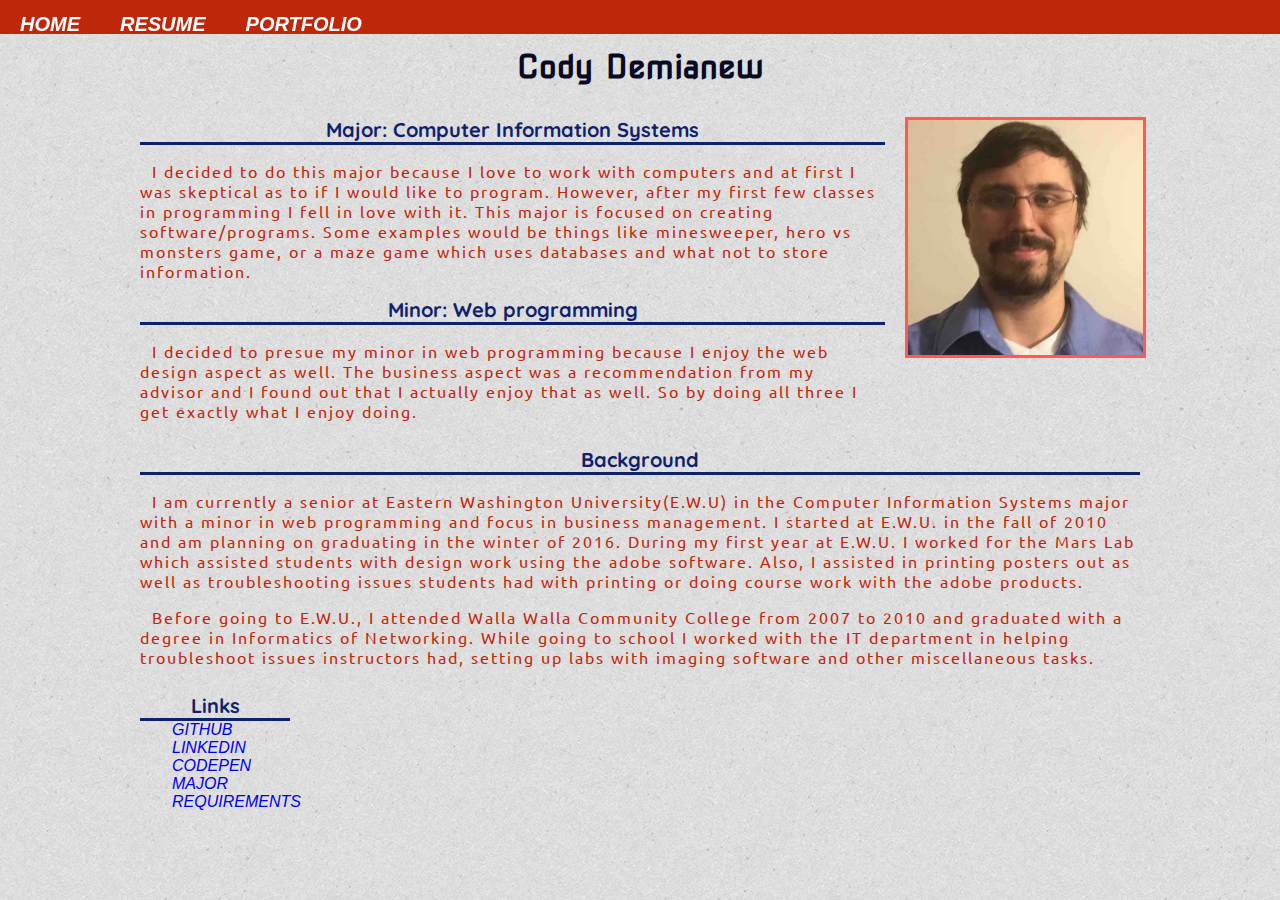
<file: index.html>
<!doctype html>
<html lang="en">
<head>
  <meta charset="UTF-8" />
  <meta name="viewport" content="width=device-width, initial-scale = 1.0">
  <title>Home</title>
  
  <link rel="icon" href="favicon.ico">
  <link rel="stylesheet" href="css/normalize.css">
  <link rel="stylesheet" href="css/grid.css">	
  <link href='http://fonts.googleapis.com/css?family=Quicksand|Nova+Square|Ubuntu:400,700' rel='stylesheet' type='text/css'>			
  <link rel="stylesheet" href="css/styles.css">	
	
</head>
<body>
  <header class="grid_12 alpha">
  <nav class="grid_12 alpha">
    <ul>
      <li><a href="index.html">Home</a></li>
      <li><a href="resume.html">Resume</a></li>
      <li><a href="portfolio.html">Portfolio</a></li>
    </ul>
  </nav>
</header>
	
	<div class="container">
    <section class="grid_12 alpha">
      <h1>Cody Demianew</h1>
    </section>

<section class="grid_9 alpha">
  <h2>Major: Computer Information Systems </h2>

  <p>I decided to do this major because I love to work with computers and at first I was skeptical as to if I would like to program. However, after my first few classes in programming I fell in love with it. This major is focused on creating software/programs. Some examples would be things like minesweeper, hero vs monsters game, or a maze game which uses databases and what not to store information. </p>

   <h2>Minor: Web programming</h2>

  <p>I decided to presue my minor in web programming because I enjoy the web design aspect as well. The business aspect was a recommendation from my advisor and I found out that I actually enjoy that as well. So by doing all three I get exactly what I enjoy doing.</p>
</section>

<section class="grid_3 omega">
    <img src="img/cody.png"alt="Cody">  
</section>

<section class="grid_12 alpha">
  <h2>Background</h2>

  <p>I am currently a senior at Eastern Washington University(E.W.U) in the Computer Information Systems major with a minor in web programming and focus in business management. I started at E.W.U. in the fall of 2010 and am planning on graduating in the winter of 2016. During my first year at E.W.U. I worked for the Mars Lab which assisted students with design work using the adobe software. Also, I assisted in printing posters out as well as troubleshooting issues students had with printing or doing course work with the adobe products.</p>

  <p>Before going to E.W.U., I attended Walla Walla Community College from 2007 to 2010 and graduated with a degree in Informatics of Networking. While going to school I worked with the IT department in helping troubleshoot issues instructors had, setting up labs with imaging software and other miscellaneous tasks.</p>
</section>
<section class="grid_2 alpha"> 
  <h2>Links</h2>
    <ul>
      <li><a href="https://github.com/csdemi">GitHub</a></li>
      <li><a href="https://www.linkedin.com/profile/view?id=335234553%22&amp;amp%22trk=nav_responsive_tab_profile">LinkedIn</a></li>     
      <li><a href="http://codepen.io/csdemi/">CodePen</a></li>
      <li><a href="http://www.ewu.edu/Documents/Records%20and%20Registration/catalog/CSCD%2014-15%20Catalog.pdf">Major Requirements</a></li>
    </ul>
 </section>
        
 <section class="grid_10 omega">
  <iframe src="https://www.google.com/maps/embed?pb=!1m18!1m12!1m3!1d21568.20816854408!2d-117.58005344999998!3d47.489406450000004!2m3!1f0!2f0!3f0!3m2!1i1024!2i768!4f13.1!3m3!1m2!1s0x549e393549e827fd%3A0x71e83d74b343adcd!2sCheney%2C+WA+99004!5e0!3m2!1sen!2sus!4v1417750767126" width="100%" height="100%" frameborder="0" style="border:0"></iframe>
 </section>
</div>
<section class="grid_12 alpha">
 
</section>
</body>
</html>
</file>
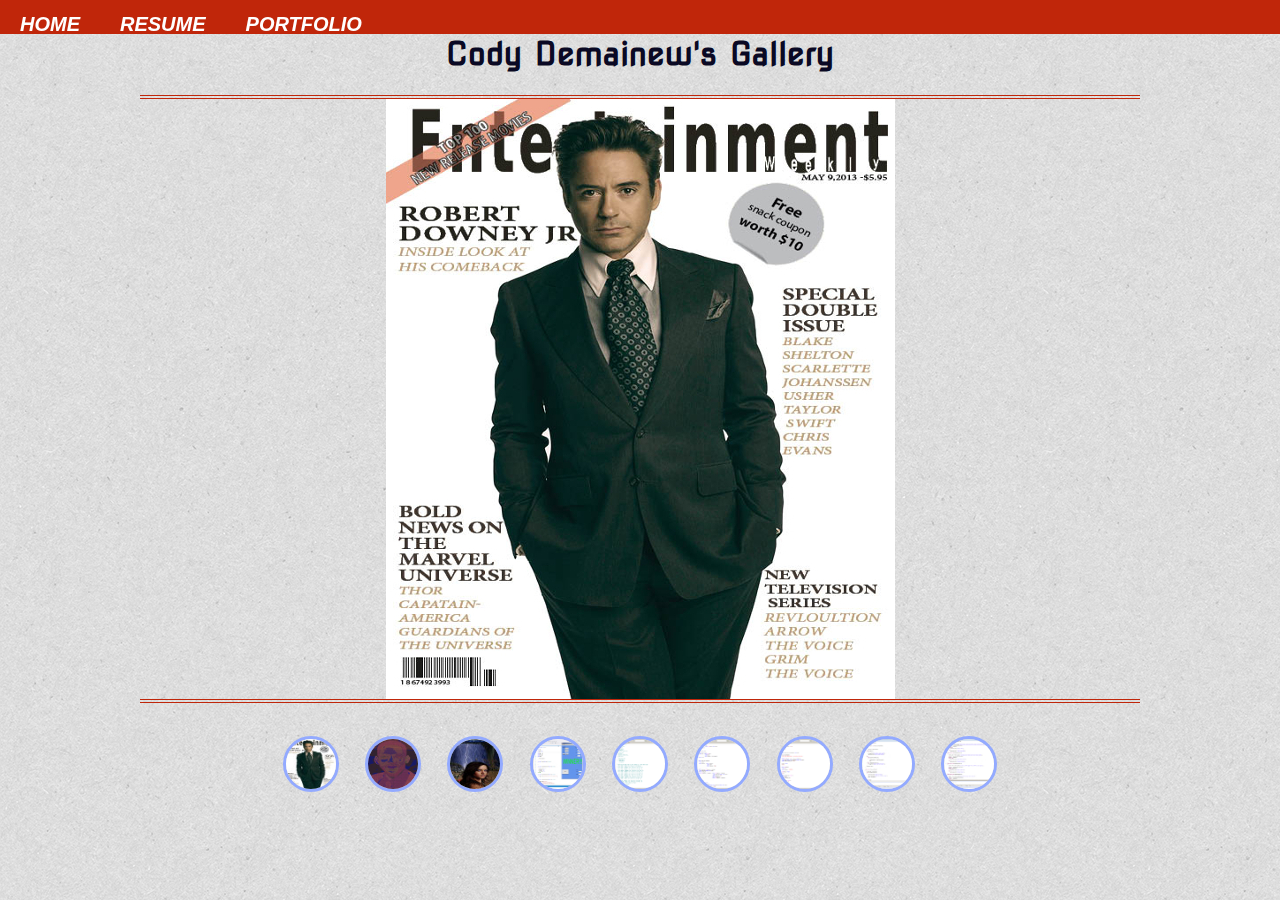
<file: portfolio.html>
<!doctype html>
<html lang="en">
<head>
  <meta charset="UTF-8" />
  <meta name="viewport" content="width=device-width, initial-scale = 1.0">
  <title>Cody Demainew Gallery</title>
	
  <link rel="icon" href="favicon.ico">
  <link rel="stylesheet" href="css/gallery.css">
  <link rel="stylesheet" href="css/normalize.css">
  <link rel="stylesheet" href="css/grid.css">	

  <link href='http://fonts.googleapis.com/css?family=Quicksand|Nova+Square|Ubuntu:400,700' rel='stylesheet' type='text/css'>			
  <link rel="stylesheet" href="css/styles.css">
</head>
<body>
		<nav class="grid_12 alpha">
    		<ul>
      			<li><a href="index.html">Home</a></li>
      			<li><a href="resume.html">Resume</a></li>
     			<li><a href="portfolio.html">Portfolio</a></li>
   	 		</ul>
  		</nav>
  <div class="grid_12 alpha">
	<div class="container">
		<section>
			<!-- Their Logo, not Yours -->
				
				<h1>Cody Demainew's Gallery</h1>	
		</section>
		<!-- Your Content 
		Used the repo provided for the class and the button images from Celeste's-->
		<div class="gallery items-9">
		<!-- Containers for each image-->
			  <div id="item-1" class="control-operator"></div>
			  <div id="item-2" class="control-operator"></div>
			  <div id="item-3" class="control-operator"></div>
			  <div id="item-4" class="control-operator"></div>
			  <div id="item-5" class="control-operator"></div>
			  <div id="item-6" class="control-operator"></div>
			  <div id="item-7" class="control-operator"></div>
			  <div id="item-8" class="control-operator"></div>
			  <div id="item-9" class="control-operator"></div>
			  <!-- Actual Image -->
			  <figure class="item">
			    <img src="img/magazinecover.jpg" alt="">
			  </figure>

			  <figure class="item">
			    <img src="img/typefaceeffects.jpg" alt="">
			  </figure>

			  <figure class="item">
			    <img src="img/VisualMusic.jpg" alt="">
			  </figure>

			  <figure class="item">
			    <img src="img/craps.jpg" alt="">
			  </figure>

  			  <figure class="item">
			    <img src="img/database.png" alt="">
			  </figure>

			  <figure class="item">
			    <img src="img/database2.png" alt="">
			  </figure>

			  <figure class="item">
			    <img src="img/database3.png" alt="">
			  </figure>

			  <figure class="item">
			    <img src="img/defendcode.jpg" alt="">
			  </figure>

			  <figure class="item">
			    <img src="img/regex	.jpg" alt="">
			  </figure>
			  <!-- Controls for each image -->
			  <div class="controls">
			    <a href="#item-1" class="control-button">
			    	<img src="img/magazinecover-thumbnail.jpg" alt="">
			    </a>
			  
			    <a href="#item-2" class="control-button">
			    	<img src="img/typefaceeffects-thumbnail.jpg" alt="">
			    </a>
			   
			    <a href="#item-3" class="control-button">
					<img src="img/VisualMusic-thumbnail.jpg" alt="">
			    </a>
			   
			    <a href="#item-4" class="control-button">
					<img src="img/craps-thumbnail.jpg" alt="">
			    </a>
			
			    <a href="#item-5" class="control-button">
					<img src="img/database-thumbnail.png" alt="">
			    </a>

			    <a href="#item-6" class="control-button">
					<img src="img/database2-thumbnail.png" alt="">
			    </a>

			    <a href="#item-7" class="control-button">
					<img src="img/database3-thumbnail.png" alt="">
			    </a>

			    <a href="#item-8" class="control-button">
					<img src="img/defendcode-thumbnail.jpg" alt="">
			    </a>

			    <a href="#item-9" class="control-button">
					<img src="img/regex-thumbnail.jpg" alt="">
			    </a>
			  </div>
			</div>
		</div>
		<!-- Clearfix -->
		<div class="clear"></div>
	</div>  
</body>
</html>
</file>
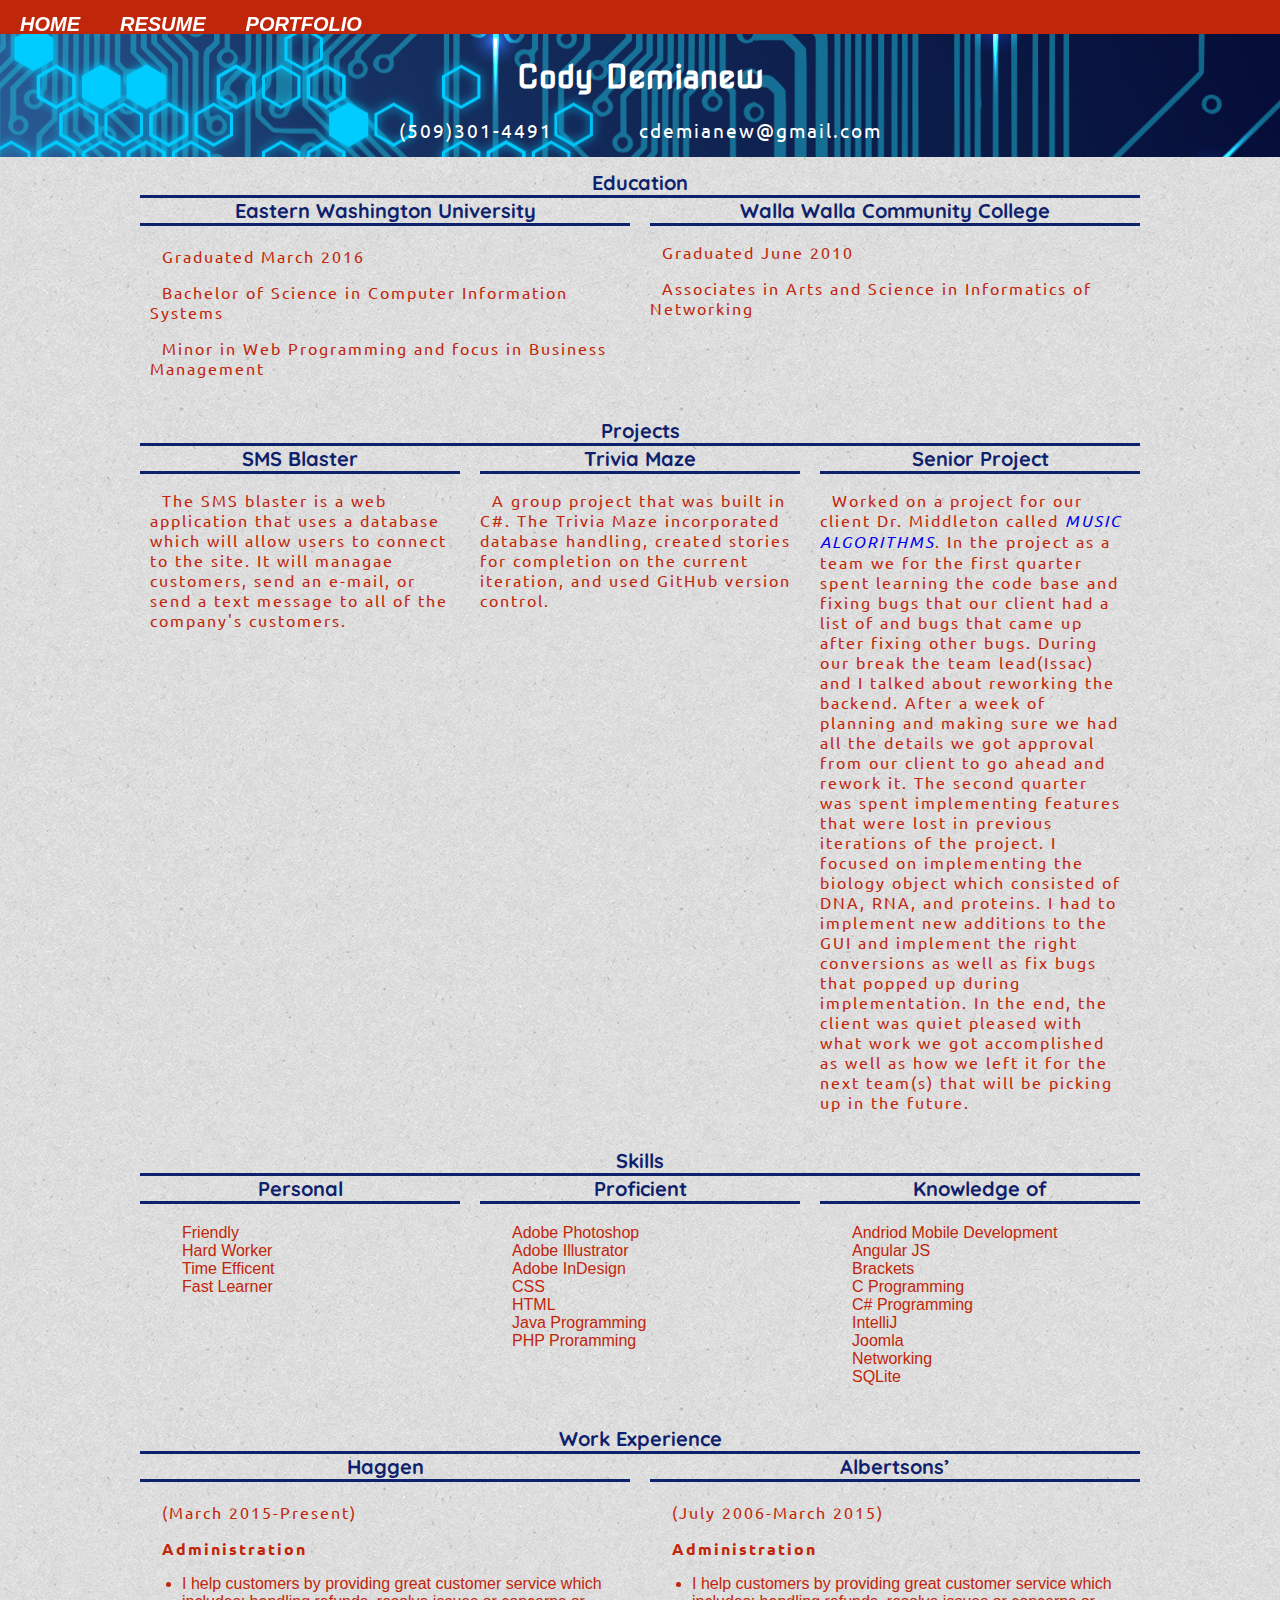
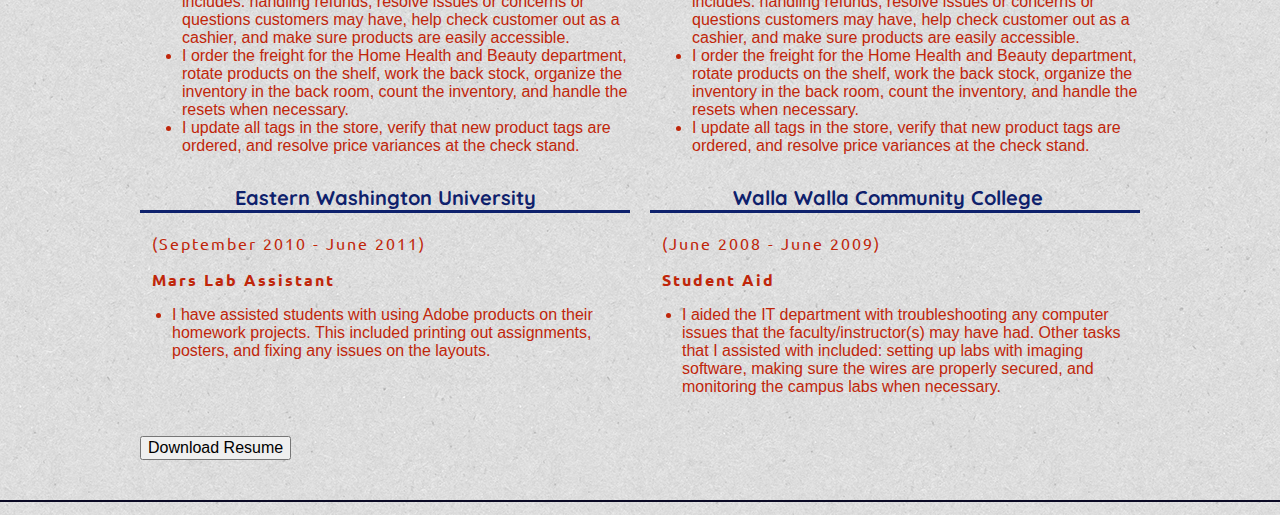
<file: resume.html>
<!doctype html>
<html lang="en">
<head>
  <meta charset="UTF-8" />
  <meta name="viewport" content="width=device-width, initial-scale = 1.0">
  <title>Resume</title>
	
 <link rel="icon" href="favicon.ico">	
 
  <link rel="stylesheet" href="css/normalize.css">
  <link rel="stylesheet" href="css/grid.css">	
   <link href='http://fonts.googleapis.com/css?family=Quicksand|Nova+Square|Ubuntu:400,700' rel='stylesheet' type='text/css'>			
  <link rel="stylesheet" href="css/styles.css">	
	
</head>
<body>
	<header class="grid_12 alpha">
		<nav>
    		<ul>
      			<li><a href="index.html">Home</a></li>
      			<li><a href="resume.html">Resume</a></li>
     			<li><a href="portfolio.html">Portfolio</a></li>
   	 		</ul>
  		</nav>
  		<br></br>
				<section class="container2">
					<h1>Cody Demianew</h1>
						<p class="grid_6 alpha"id="phone">(509)301-4491</p>
						<p class="grid_6 omega"id="mail">cdemianew@gmail.com</p>
				</section>
		</section>
		</header>
	<section class="container"id="main">
		<section class="grid_12">
			<h2>Education</h2>
				<section class="grid_6 alpha">
					<h3>Eastern Washington University</h3>
					<section id="ewu">
						<p>Graduated March 2016</p>
						<p>Bachelor of Science in Computer Information Systems</p>
						<p>Minor in Web Programming and focus in Business Management</p>
					</section>
				</section>

				<section class="grid_6 omega">
					<h3>Walla Walla Community College</h3>	
						<p>Graduated June 2010</p>
						<p>Associates in Arts and Science in Informatics of Networking</p>
				</section>
		</section>

		<section class="grid_12">
			<h2>Projects</h2>
				<section class="grid_4 alpha">
					<h3 >SMS Blaster</h3>
						<p id="sms">The SMS blaster is a web application that uses a database which will allow users to connect to the site. It will managae customers, send an e-mail, or send a text message to all of the company's customers.</p>
				</section>

				<section class="grid_4">
					<h3 >Trivia Maze</h3>
						<p>A group project that was built in C#. The Trivia Maze incorporated database handling, created stories for completion on the current iteration, and used GitHub version control.</p>
				</section>

				<section class="grid_4 omega">
					<h3>Senior Project</h3>
                    <p id="pattern">Worked on a project for our client Dr. Middleton called <a href='http://musicalgorithms.org'>Music Algorithms</a>.
                    In the project as a team we for the first quarter spent learning the code base and fixing bugs that our client had a list of and
                    bugs that came up after fixing other bugs. During our break the team lead(Issac) and I talked about reworking the backend. After a
                    week of planning and making sure we had all the details we got approval from our client to go ahead and rework it. The second quarter was spent
                    implementing features that were lost in previous iterations of the project. I focused on implementing the biology object which consisted of
                    DNA, RNA, and proteins. I had to implement new additions to the GUI and implement the right conversions as well as fix bugs that popped up 
                    during implementation. In the end, the client was quiet pleased with what work we got accomplished as well as how we left it for the next team(s)
                    that will be picking up in the future.</p>
				</section>
		</section>

		<section class="grid_12">
			<h2>Skills</h2>
				<section class="grid_4 alpha">
					<h3>Personal</h3>
						<section id="personal">
							<ul>
								<li>Friendly</li>
								<li>Hard Worker</li>
								<li>Time Efficent</li>
								<li>Fast Learner</li>
							</ul>
						</section>
				</section>

				<section class="grid_4">
					<h3>Proficient</h3>
					<section id="proficient">
						<ul>
							<li>Adobe Photoshop</li>
							<li>Adobe Illustrator</li>
							<li>Adobe InDesign</li>
                            <li>CSS</li>
                            <li>HTML</li>
                            <li>Java Programming</li>
                            <li>PHP Proramming</li>
						</ul>
					</section>
				</section>

				<section class="grid_4 omega">
					<h3>Knowledge of</h3>
						<section id="knowlege">
							<ul>
                                <li>Andriod Mobile Development</li>
                                <li>Angular JS</li>
                                <li>Brackets</li>
                                <li>C Programming</li>
                                <li>C# Programming</li>
                                <li>IntelliJ</li>
                                <li>Joomla</li>
                                <li>Networking</li>
								<li>SQLite</li>
							</ul>
						</section>
				</section>

		</section>

		<section class="grid_12">
			<h2>Work Experience</h2>
            <section class="grid_6 alpha">
					<h3>Haggen</h3>
					<section id="alb">
						<p>(March 2015-Present)</p>
						<p>Administration</p>
						<ul>
							<li>I help customers by providing great customer service which includes: handling refunds, resolve issues or concerns or questions customers may have, help check customer out as a cashier, and make sure products are easily accessible.</li>
							<li>I order the freight for the Home Health and Beauty department, rotate products on the shelf, work the back stock, organize the inventory in the back room, count the inventory, and handle the resets when necessary.</li>
							<li>I update all tags in the store, verify that new product tags are ordered, and resolve price variances at the check stand.</li>
						</ul>
					</section>
				</section>
				<section class="grid_6 omega">
					<h3>Albertsons&rsquo;</h3>
					<section id="alb">
						<p>(July 2006-March 2015)</p>
						<p>Administration</p>
						<ul>
							<li>I help customers by providing great customer service which includes: handling refunds, resolve issues or concerns or questions customers may have, help check customer out as a cashier, and make sure products are easily accessible.</li>
							<li>I order the freight for the Home Health and Beauty department, rotate products on the shelf, work the back stock, organize the inventory in the back room, count the inventory, and handle the resets when necessary.</li>
							<li>I update all tags in the store, verify that new product tags are ordered, and resolve price variances at the check stand.</li>
						</ul>
					</section>
				</section>

				<section class="grid_6">	
					<h3>Eastern Washington University</h3>
					<section id="eagles">
						<p>(September 2010 - June 2011)</p>
						<p>Mars Lab Assistant</p>
						<ul>
							<li>I have assisted students with using Adobe products on their homework projects. This included printing out assignments, posters, and fixing any issues on the layouts.</li>
						</ul>
					</section>	
				</section>

				<section class="grid_6 omega">
					<h3 id="wwcc">Walla Walla Community College</h3>
					<section id="warriors">
						<p>(June 2008 - June 2009)</p>
						<p>Student Aid</p>
						<ul>
							<li>I aided the IT department with troubleshooting any computer issues that the faculty/instructor(s) may have had. Other tasks that I assisted with included: setting up labs with imaging software, making sure the wires are properly secured, and monitoring the campus labs when necessary.</li>
						</ul>
					</section>	
				</section>
		</section>
        <form method="get" action="../Resume.pdf">
            <button type="submit">Download Resume</button>
        </form>
		<!-- No Content After -->
		<!-- Clearfix -->
		<section class="clear"></section>

	</section>
	
 <section class="grid_12 alpha">
  <footer>

</section> 
</body>
</html>
</file>
<file: css/grid.css>
/*
 Width: 1000px
 # Columns : 12 
 Column width: 65px
 Gutter : 20px 

target / context = result

 */
.grid_1 { width: 6.5%; } /* 65px/1000px = 0.065px */
.grid_2 { width: 15%; } /* 150px/1000px =  0.15px */
.grid_3 { width: 23.5%; } /* 235px/1000px = 0.235px */
.grid_4 { width: 32%; } /* 320px/1000px = 0.32px */
.grid_5 { width: 40.5%; } /* 405px/1000px = 0.405px */
.grid_6 { width: 49%; } /* 490px/1000px = 0.49px */
.grid_7 { width: 57.5%; } /* 575px/1000px = 0.575px */
.grid_8 { width: 66%; } /* 660px/1000px = 0.66px */
.grid_9 { width: 74.5%; } /* 745px/1000px = 0.745px */
.grid_10 { width: 83%; } /* 830px/1000px = 0.83px */
.grid_11 { width: 91.5%; } /* 915px/1000px = 0.915px */
.grid_12 { width: 100%; } /* 1000px/1000px = 1 */

.grid_1,
.grid_2,
.grid_3,
.grid_4,
.grid_5,
.grid_6,
.grid_7,
.grid_8,
.grid_9,
.grid_10,
.grid_11,
.grid_12 {
	margin: 0 2% 1% 0;
	float: left;
	display: block;
}

.alpha{margin-left:0;}
.omega{margin-right:0;}

.container{
	width: 90%; /*width: 1000px;*/
	max-width: 1000px;
	margin: auto;
}
.container2{
	width: 90%;
	height: 100px;
	max-width: 1000px;
	margin: auto;
}


.clear{clear:both;display:block;overflow:hidden;visibility:hidden;width:0;height:0}.clearfix:after{clear:both;content:' ';display:block;font-size:0;line-height:0;visibility:hidden;width:0;height:0}* html .clearfix,*:first-child+html .clearfix{zoom:1}
</file>
<file: css/styles.css>
body{
	background: url("../img/paper.png");
}
/* Primary Header*/
h1{
	font-family: 'Nova Square', cursive;
	color:#0A0924;
	text-align: center;
}
h2,h3{
	font-family: 'Quicksand', sans-serif;
	margin: 0;
	text-align: center;
	border-bottom: solid;
	color: #0E216C ;
	font-size: 1.25em;
	max-width: 100%;
	
}
/*Body Text*/
p{
	font-family: 'Ubuntu',sans-serif;
	color: #C0260A;
	letter-spacing: 2px;
	text-indent: 12px;
}
/*Baseline Links*/
a:link,
a:visited{
	text-transform: uppercase;
	text-decoration: none;
	font-style: italic;

}
a:hover{
	background: #FF5952;
}
div a:hover{
	background: none;
}
/*NAVIGATION*/
ul {
  list-style:none;
  padding-left: 32px;
  margin: 0;
  color: #C0260A;
}
nav ul {
  padding: 0;
  margin: 0;
  width: 100%;
  max-width: 100%;
  background:#C0260A;
  height: 1.7em;
  list-style: none;
  position: fixed;
  z-index: 2;
  top: 0;
  font-size: 1.25em;
  font-style: bold;
  color: transparent;
}
nav a:link, nav a:visited {
  padding: 10px 20px;
  color: white;
  text-decoration: none;
}
nav a:hover {
  color: black;
  background: white;
  font-weight: bold;
  border-bottom: 1px solid white;
}
nav li {
  display: inline;
  float: left;
  padding: .625em 0;
}

nav a{
  text-decoration: none;
  font-weight: 800;
  padding: 20px;
  color: #93AAFF;
}
nav a.selected, 
nav a:hover,
nav a:visited{
	padding-bottom: 0;
	color:#0E216C;
}
/* Layout for Style Tile*/
section {
	margin: 20px 0;
}
header{
	background: url("../img/circuit2.png");
	background-color: transparent;
}
footer{
	text-align: center;
	border-top: 2px solid #0A0924;
}
img {
  max-width: 100%;
 }
header > section >h1,header>section>p{
	color:white;
  text-indent: none;
}
section > img{
	border: 3px solid #FF5952;
	background: none;
}
 .gallery .control-button {
    color: #C0260A;
    color: rgba(255, 255, 255, 0.4);
  }
  
  .gallery .control-button:hover {
    color: white;
    color: rgba(255, 255, 255, 0.8);
  }
  
  /*
    Theme controls how everything looks in Gallery CSS.
  */ 
  .gallery {
    position: relative;
  }
  .gallery .item {
    height: 600px;
    overflow: hidden;
    text-align: center;
    border-bottom: 4px double rgb(192,38,10);
    border-top: 4px double rgb(192,38,10);

  }
  
  .gallery .controls {
    position: absolute;
    bottom: -100px;
    width: 100%;
    text-align: center;
  
  }
  .gallery .controls img {
    border: 3px solid rgb(147,170,255);
    border-radius: 75px;
    width: 50px;
    margin: 0 10px;
  }
  .gallery .control-button {
    display: inline-block;
    margin: 0 .02em;
    font-size: 3em;
    text-align: center;
    text-decoration: none;
    transition: color .1s;
  }
#logo {
  -webkit-animation:pulse 1s infinite ease-in-out alternate;
  -o-animation:pulse 1s infinite ease-in-out alternate;
  animation: pulse 1s infinite ease-in-out alternate;
  border: none;
}
@-webkit-keyframes pulse {
  from { transform: scale(0.8); }
  to { transform: scale(1.2); }
}
#alb > p:nth-child(2),#eagles > p:nth-child(2),#warriors > p:nth-child(2){
	font-weight: 700;
}
#personal > ul,#knowlege >ul,#proficient > ul{
	text-align: left;
}
#personal > ul >li,#proficient > ul>li,#knowlege >ul>li{
	list-style: none;
}
#alb > ul,#eagles > ul, #warriors > ul{
	list-style-type: disc; 
}
#mail{
	text-align: left;
	width: 211px;
	padding-left: 34px;
}
#phone{
	text-align: right;
	width: 413px;
	padding-right: 20px;
}
#phone,#mail{
	font-size: 1.19em;
}

#ewu, #sms, #personal, #alb {
	padding-left: 10px;
}
#pattern, #knowledge,#wwcc{
	padding-right: 15px;
}
/* Show Grid */
.showgrid {
	background: url("../img/grid-bg.png") repeat-y;
}
/* Media types go here*/
/* Tablet */
@media screen and (max-width: 768px) {
  .gallery .controls {
    position: absolute;
    bottom: -180px;
    width: 100%;
    text-align: center;
  }
   .gallery .item {
    height: 100%;
    width: 100%;
    overflow: hidden;
    text-align: center;
    border-bottom: 4px double rgb(192,38,10);
    border-top: 4px double rgb(192,38,10);
  }
  #logo{
    width: 30%;
    height: 25%;
  }
  img{
    width: 100%;
    height: 100%;
  }
nav ul {
    padding: 0;
    margin: 0;
    height: 1em;
  }
h1,h2,h3{
  font-size: 1.25em;
}

 #phone,#mail {
  margin: 0;
  padding: 0;
  font-size: .9em;
  max-width: 100%;
  text-align: center;
  }

  nav>ul>li {
    float: none;
    font-size: .9em;
    padding-top: none; 
  }
  footer p.grid_6 {
    width: 100%;
    margin: 2% 0;
  }
body > div > section.grid_2{
  font-size: .9em;
  width: 100%;
}
body > div > section:nth-child(n+7){
  width: 49%;
}
}

/* Mobile */
@media screen and (max-width: 480px) {
  .gallery .controls {
    position: absolute;
    bottom: -61%;
    width: 100%;
    text-align: center;
  }
   .gallery .item {
    height: 100%;
    width: 100%;
    overflow: hidden;
    text-align: center;
    border-bottom: 4px double rgb(192,38,10);
    border-top: 4px double rgb(192,38,10);
  }
  img{
    width: 100%;
    height: 100%;
  }
  #logo{
    width: 30%;
    height: 25%;
  }
  nav ul {
    padding: 0;
    margin: 0;
    height: 1em;
  }
  
  nav.grid_9 {
    width: 100%;
  }
  #phone,#mail {
  margin: 0;
  padding: 0;
  font-size: .65em;
  max-width: 50%;
  text-align: center;
  } 
    nav>ul>li {
    float: none;
    font-size: .9em;
    padding-top: none; 
  }
  h2,h3{
    font-size: 1em;
  }
  p{
    font-size: .9em;
  }
  #main section>section.grid_6,
  #main >section:nth-child(n+1)>section.grid_4, 
  body > div > section.grid_3,
  body > div > section.grid_9,
  body > div > section:nth-child(n+1),
  body > div > section.grid_2{
    width: 100%;
    float: none;
  }
    footer p.grid_6 {
    width: 100%;
    margin: 2% 0;
  }

}
</file>
<file: css/gallery.css>
.gallery .control-operator:target ~ .controls .control-button {
  color: #ccc;
  color: rgba(255, 255, 255, 0.4);
}

.gallery .control-button:first-of-type, .items-2 .control-operator:nth-of-type(1):target ~ .controls .control-button:nth-of-type(1), .items-2 .control-operator:nth-of-type(2):target ~ .controls .control-button:nth-of-type(2), .items-3 .control-operator:nth-of-type(1):target ~ .controls .control-button:nth-of-type(1), .items-3 .control-operator:nth-of-type(2):target ~ .controls .control-button:nth-of-type(2), .items-3 .control-operator:nth-of-type(3):target ~ .controls .control-button:nth-of-type(3), .items-4 .control-operator:nth-of-type(1):target ~ .controls .control-button:nth-of-type(1), .items-4 .control-operator:nth-of-type(2):target ~ .controls .control-button:nth-of-type(2), .items-4 .control-operator:nth-of-type(3):target ~ .controls .control-button:nth-of-type(3), .items-4 .control-operator:nth-of-type(4):target ~ .controls .control-button:nth-of-type(4), .items-5 .control-operator:nth-of-type(1):target ~ .controls .control-button:nth-of-type(1), .items-5 .control-operator:nth-of-type(2):target ~ .controls .control-button:nth-of-type(2), .items-5 .control-operator:nth-of-type(3):target ~ .controls .control-button:nth-of-type(3), .items-5 .control-operator:nth-of-type(4):target ~ .controls .control-button:nth-of-type(4), .items-5 .control-operator:nth-of-type(5):target ~ .controls .control-button:nth-of-type(5) {
  color: white;
  color: rgba(255, 255, 255, 0.8);
}

.gallery .item:first-of-type {
  position: static;
  opacity: 1;
}
.gallery .item {
  position: absolute;
  top: 0;
  left: 0;
  width: 100%;
  height: 100%;
  opacity: 0;
  transition: opacity .5s;
}
.gallery .control-operator {
  display: none;
}
.gallery .control-operator:target ~ .item {
  pointer-events: none;
  opacity: 0;
  animation: none;
}
.gallery .control-operator:target ~ .controls .control-button {
  animation: none;
}

@keyframes controlAnimation-2 {
  0% {
    color: #ccc;
    color: rgba(255, 255, 255, 0.4);
  }

  14.3%,
  50% {
    color: white;
    color: rgba(255, 255, 255, 0.8);
  }

  64.3%,
  100% {
    color: #ccc;
    color: rgba(255, 255, 255, 0.4);
  }
}

@keyframes galleryAnimation-2 {
  0% {
    opacity: 0;
  }

  14.3%,
  50% {
    opacity: 1;
  }

  64.3%,
  100% {
    opacity: 0;
  }
}

.items-2.autoplay .control-button {
  animation: controlAnimation-2 14s infinite;
}
.items-2.autoplay .item {
  animation: galleryAnimation-2 14s infinite;
}
.items-2 .control-operator:nth-of-type(1):target ~ .item:nth-of-type(1) {
  pointer-events: auto;
  opacity: 1;
}
.items-2 .control-button:nth-of-type(1),
.items-2 .item:nth-of-type(1) {
  animation-delay: -2s;
}
.items-2 .control-operator:nth-of-type(2):target ~ .item:nth-of-type(2) {
  pointer-events: auto;
  opacity: 1;
}
.items-2 .control-button:nth-of-type(2),
.items-2 .item:nth-of-type(2) {
  animation-delay: 5s;
}

@keyframes controlAnimation-3 {
  0% {
    color: #ccc;
    color: rgba(255, 255, 255, 0.4);
  }

  9.5%,
  33.3% {
    color: white;
    color: rgba(255, 255, 255, 0.8);
  }

  42.9%,
  100% {
    color: #ccc;
    color: rgba(255, 255, 255, 0.4);
  }
}

@keyframes galleryAnimation-3 {
  0% {
    opacity: 0;
  }

  9.5%,
  33.3% {
    opacity: 1;
  }

  42.9%,
  100% {
    opacity: 0;
  }
}

.items-3.autoplay .control-button {
  animation: controlAnimation-3 21s infinite;
}
.items-3.autoplay .item {
  animation: galleryAnimation-3 21s infinite;
}
.items-3 .control-operator:nth-of-type(1):target ~ .item:nth-of-type(1) {
  pointer-events: auto;
  opacity: 1;
}
.items-3 .control-button:nth-of-type(1),
.items-3 .item:nth-of-type(1) {
  animation-delay: -2s;
}
.items-3 .control-operator:nth-of-type(2):target ~ .item:nth-of-type(2) {
  pointer-events: auto;
  opacity: 1;
}
.items-3 .control-button:nth-of-type(2),
.items-3 .item:nth-of-type(2) {
  animation-delay: 5s;
}
.items-3 .control-operator:nth-of-type(3):target ~ .item:nth-of-type(3) {
  pointer-events: auto;
  opacity: 1;
}
.items-3 .control-button:nth-of-type(3),
.items-3 .item:nth-of-type(3) {
  animation-delay: 12s;
}

@keyframes controlAnimation-4 {
  0% {
    color: #ccc;
    color: rgba(255, 255, 255, 0.4);
  }

  7.1%,
  25% {
    color: white;
    color: rgba(255, 255, 255, 0.8);
  }

  32.1%,
  100% {
    color: #ccc;
    color: rgba(255, 255, 255, 0.4);
  }
}

@keyframes galleryAnimation-4 {
  0% {
    opacity: 0;
  }

  7.1%,
  25% {
    opacity: 1;
  }

  32.1%,
  100% {
    opacity: 0;
  }
}

.items-4.autoplay .control-button {
  animation: controlAnimation-4 28s infinite;
}
.items-4.autoplay .item {
  animation: galleryAnimation-4 28s infinite;
}
.items-4 .control-operator:nth-of-type(1):target ~ .item:nth-of-type(1) {
  pointer-events: auto;
  opacity: 1;
}
.items-4 .control-button:nth-of-type(1),
.items-4 .item:nth-of-type(1) {
  animation-delay: -2s;
}
.items-4 .control-operator:nth-of-type(2):target ~ .item:nth-of-type(2) {
  pointer-events: auto;
  opacity: 1;
}
.items-4 .control-button:nth-of-type(2),
.items-4 .item:nth-of-type(2) {
  animation-delay: 5s;
}
.items-4 .control-operator:nth-of-type(3):target ~ .item:nth-of-type(3) {
  pointer-events: auto;
  opacity: 1;
}
.items-4 .control-button:nth-of-type(3),
.items-4 .item:nth-of-type(3) {
  animation-delay: 12s;
}
.items-4 .control-operator:nth-of-type(4):target ~ .item:nth-of-type(4) {
  pointer-events: auto;
  opacity: 1;
}
.items-4 .control-button:nth-of-type(4),
.items-4 .item:nth-of-type(4) {
  animation-delay: 19s;
}

@keyframes controlAnimation-5 {
  0% {
    color: #ccc;
    color: rgba(255, 255, 255, 0.4);
  }

  5.7%,
  20% {
    color: white;
    color: rgba(255, 255, 255, 0.8);
  }

  25.7%,
  100% {
    color: #ccc;
    color: rgba(255, 255, 255, 0.4);
  }
}

@keyframes galleryAnimation-5 {
  0% {
    opacity: 0;
  }

  5.7%,
  20% {
    opacity: 1;
  }

  25.7%,
  100% {
    opacity: 0;
  }
}

.items-5.autoplay .control-button {
  animation: controlAnimation-5 35s infinite;
}
.items-5.autoplay .item {
  animation: galleryAnimation-5 35s infinite;
}
.items-5 .control-operator:nth-of-type(1):target ~ .item:nth-of-type(1) {
  pointer-events: auto;
  opacity: 1;
}
.items-5 .control-button:nth-of-type(1),
.items-5 .item:nth-of-type(1) {
  animation-delay: -2s;
}
.items-5 .control-operator:nth-of-type(2):target ~ .item:nth-of-type(2) {
  pointer-events: auto;
  opacity: 1;
}
.items-5 .control-button:nth-of-type(2),
.items-5 .item:nth-of-type(2) {
  animation-delay: 5s;
}
.items-5 .control-operator:nth-of-type(3):target ~ .item:nth-of-type(3) {
  pointer-events: auto;
  opacity: 1;
}
.items-5 .control-button:nth-of-type(3),
.items-5 .item:nth-of-type(3) {
  animation-delay: 12s;
}
.items-5 .control-operator:nth-of-type(4):target ~ .item:nth-of-type(4) {
  pointer-events: auto;
  opacity: 1;
}
.items-5 .control-button:nth-of-type(4),
.items-5 .item:nth-of-type(4) {
  animation-delay: 19s;
}
.items-5 .control-operator:nth-of-type(5):target ~ .item:nth-of-type(5) {
  pointer-events: auto;
  opacity: 1;
}
.items-5 .control-button:nth-of-type(5),
.items-5 .item:nth-of-type(5) {
  animation-delay: 26s;
}
@keyframes controlAnimation-6 {
  0% {
    color: #ccc;
    color: rgba(255, 255, 255, 0.4);
  }

  5.7%,
  20% {
    color: white;
    color: rgba(255, 255, 255, 0.8);
  }

  25.7%,
  100% {
    color: #ccc;
    color: rgba(255, 255, 255, 0.4);
  }
}

@keyframes galleryAnimation-6 {
  0% {
    opacity: 0;
  }

  5.7%,
  20% {
    opacity: 1;
  }

  25.7%,
  100% {
    opacity: 0;
  }
}
.items-6.autoplay .control-button {
  animation: controlAnimation-6 35s infinite;
}
.items-6.autoplay .item {
  animation: galleryAnimation-6 35s infinite;
}
.items-6 .control-operator:nth-of-type(1):target ~ .item:nth-of-type(1) {
  pointer-events: auto;
  opacity: 1;
}
.items-6 .control-button:nth-of-type(1),
.items-6 .item:nth-of-type(1) {
  animation-delay: -2s;
}
.items-6 .control-operator:nth-of-type(2):target ~ .item:nth-of-type(2) {
  pointer-events: auto;
  opacity: 1;
}
.items-6 .control-button:nth-of-type(2),
.items-6 .item:nth-of-type(2) {
  animation-delay: 5s;
}
.items-6 .control-operator:nth-of-type(3):target ~ .item:nth-of-type(3) {
  pointer-events: auto;
  opacity: 1;
}
.items-6 .control-button:nth-of-type(3),
.items-6 .item:nth-of-type(3) {
  animation-delay: 12s;
}
.items-6 .control-operator:nth-of-type(4):target ~ .item:nth-of-type(4) {
  pointer-events: auto;
  opacity: 1;
}
.items-6 .control-button:nth-of-type(4),
.items-6 .item:nth-of-type(4) {
  animation-delay: 19s;
}
.items-6 .control-operator:nth-of-type(5):target ~ .item:nth-of-type(5) {
  pointer-events: auto;
  opacity: 1;
}
.items-6 .control-button:nth-of-type(5),
.items-6 .item:nth-of-type(5) {
  animation-delay: 26s;
}
.items-6 .control-operator:nth-of-type(6):target ~ .item:nth-of-type(6) {
  pointer-events: auto;
  opacity: 1;
}
.items-6 .control-button:nth-of-type(6),
.items-6 .item:nth-of-type(6) {
  animation-delay: 26s;
}
@keyframes controlAnimation-7 {
  0% {
    color: #ccc;
    color: rgba(255, 255, 255, 0.4);
  }

  5.7%,
  20% {
    color: white;
    color: rgba(255, 255, 255, 0.8);
  }

  25.7%,
  100% {
    color: #ccc;
    color: rgba(255, 255, 255, 0.4);
  }
}

@keyframes galleryAnimation-7 {
  0% {
    opacity: 0;
  }

  5.7%,
  20% {
    opacity: 1;
  }

  25.7%,
  100% {
    opacity: 0;
  }
}
.items-7.autoplay .control-button {
  animation: controlAnimation-7 35s infinite;
}
.items-7.autoplay .item {
  animation: galleryAnimation-7 35s infinite;
}
.items-7 .control-operator:nth-of-type(1):target ~ .item:nth-of-type(1) {
  pointer-events: auto;
  opacity: 1;
}
.items-7 .control-button:nth-of-type(1),
.items-7 .item:nth-of-type(1) {
  animation-delay: -2s;
}
.items-7 .control-operator:nth-of-type(2):target ~ .item:nth-of-type(2) {
  pointer-events: auto;
  opacity: 1;
}
.items-7 .control-button:nth-of-type(2),
.items-7 .item:nth-of-type(2) {
  animation-delay: 5s;
}
.items-7 .control-operator:nth-of-type(3):target ~ .item:nth-of-type(3) {
  pointer-events: auto;
  opacity: 1;
}
.items-7 .control-button:nth-of-type(3),
.items-7 .item:nth-of-type(3) {
  animation-delay: 12s;
}
.items-7 .control-operator:nth-of-type(4):target ~ .item:nth-of-type(4) {
  pointer-events: auto;
  opacity: 1;
}
.items-7 .control-button:nth-of-type(4),
.items-7 .item:nth-of-type(4) {
  animation-delay: 19s;
}
.items-7 .control-operator:nth-of-type(5):target ~ .item:nth-of-type(5) {
  pointer-events: auto;
  opacity: 1;
}
.items-7 .control-button:nth-of-type(5),
.items-7 .item:nth-of-type(5) {
  animation-delay: 26s;
}
.items-7 .control-operator:nth-of-type(6):target ~ .item:nth-of-type(6) {
  pointer-events: auto;
  opacity: 1;
}
.items-7 .control-button:nth-of-type(6),
.items-7 .item:nth-of-type(6) {
  animation-delay: 26s;
}
.items-7 .control-operator:nth-of-type(7):target ~ .item:nth-of-type(7) {
  pointer-events: auto;
  opacity: 1;
}
.items-7 .control-button:nth-of-type(7),
.items-7 .item:nth-of-type(7) {
  animation-delay: 26s;
}
@keyframes controlAnimation-8 {
  0% {
    color: #ccc;
    color: rgba(255, 255, 255, 0.4);
  }

  5.7%,
  20% {
    color: white;
    color: rgba(255, 255, 255, 0.8);
  }

  25.7%,
  100% {
    color: #ccc;
    color: rgba(255, 255, 255, 0.4);
  }
}

@keyframes galleryAnimation-8 {
  0% {
    opacity: 0;
  }

  5.7%,
  20% {
    opacity: 1;
  }

  25.7%,
  100% {
    opacity: 0;
  }
}
.items-8.autoplay .control-button {
  animation: controlAnimation-7 35s infinite;
}
.items-8.autoplay .item {
  animation: galleryAnimation-7 35s infinite;
}
.items-8 .control-operator:nth-of-type(1):target ~ .item:nth-of-type(1) {
  pointer-events: auto;
  opacity: 1;
}
.items-8 .control-button:nth-of-type(1),
.items-8 .item:nth-of-type(1) {
  animation-delay: -2s;
}
.items-8 .control-operator:nth-of-type(2):target ~ .item:nth-of-type(2) {
  pointer-events: auto;
  opacity: 1;
}
.items-8 .control-button:nth-of-type(2),
.items-8 .item:nth-of-type(2) {
  animation-delay: 5s;
}
.items-8 .control-operator:nth-of-type(3):target ~ .item:nth-of-type(3) {
  pointer-events: auto;
  opacity: 1;
}
.items-8 .control-button:nth-of-type(3),
.items-8 .item:nth-of-type(3) {
  animation-delay: 12s;
}
.items-8 .control-operator:nth-of-type(4):target ~ .item:nth-of-type(4) {
  pointer-events: auto;
  opacity: 1;
}
.items-8 .control-button:nth-of-type(4),
.items-8 .item:nth-of-type(4) {
  animation-delay: 19s;
}
.items-8 .control-operator:nth-of-type(5):target ~ .item:nth-of-type(5) {
  pointer-events: auto;
  opacity: 1;
}
.items-8 .control-button:nth-of-type(5),
.items-8 .item:nth-of-type(5) {
  animation-delay: 26s;
}
.items-8 .control-operator:nth-of-type(6):target ~ .item:nth-of-type(6) {
  pointer-events: auto;
  opacity: 1;
}
.items-8 .control-button:nth-of-type(6),
.items-8 .item:nth-of-type(6) {
  animation-delay: 26s;
}
.items-8 .control-operator:nth-of-type(7):target ~ .item:nth-of-type(7) {
  pointer-events: auto;
  opacity: 1;
}
.items-8 .control-button:nth-of-type(7),
.items-8 .item:nth-of-type(7) {
  animation-delay: 26s;
}
.items-8 .control-operator:nth-of-type(8):target ~ .item:nth-of-type(8) {
  pointer-events: auto;
  opacity: 1;
}
.items-8 .control-button:nth-of-type(8),
.items-8 .item:nth-of-type(8) {
  animation-delay: 26s;
}
@keyframes controlAnimation-9 {
  0% {
    color: #ccc;
    color: rgba(255, 255, 255, 0.4);
  }

  5.7%,
  20% {
    color: white;
    color: rgba(255, 255, 255, 0.8);
  }

  25.7%,
  100% {
    color: #ccc;
    color: rgba(255, 255, 255, 0.4);
  }
}

@keyframes galleryAnimation-9 {
  0% {
    opacity: 0;
  }

  5.7%,
  20% {
    opacity: 1;
  }

  25.7%,
  100% {
    opacity: 0;
  }
}
.items-9.autoplay .control-button {
  animation: controlAnimation-7 35s infinite;
}
.items-9.autoplay .item {
  animation: galleryAnimation-7 35s infinite;
}
.items-9 .control-operator:nth-of-type(1):target ~ .item:nth-of-type(1) {
  pointer-events: auto;
  opacity: 1;
}
.items-9 .control-button:nth-of-type(1),
.items-9 .item:nth-of-type(1) {
  animation-delay: -2s;
}
.items-9 .control-operator:nth-of-type(2):target ~ .item:nth-of-type(2) {
  pointer-events: auto;
  opacity: 1;
}
.items-9 .control-button:nth-of-type(2),
.items-9 .item:nth-of-type(2) {
  animation-delay: 5s;
}
.items-9 .control-operator:nth-of-type(3):target ~ .item:nth-of-type(3) {
  pointer-events: auto;
  opacity: 1;
}
.items-9 .control-button:nth-of-type(3),
.items-9 .item:nth-of-type(3) {
  animation-delay: 12s;
}
.items-9 .control-operator:nth-of-type(4):target ~ .item:nth-of-type(4) {
  pointer-events: auto;
  opacity: 1;
}
.items-9 .control-button:nth-of-type(4),
.items-9 .item:nth-of-type(4) {
  animation-delay: 19s;
}
.items-9 .control-operator:nth-of-type(5):target ~ .item:nth-of-type(5) {
  pointer-events: auto;
  opacity: 1;
}
.items-9 .control-button:nth-of-type(5),
.items-9 .item:nth-of-type(5) {
  animation-delay: 26s;
}
.items-9 .control-operator:nth-of-type(6):target ~ .item:nth-of-type(6) {
  pointer-events: auto;
  opacity: 1;
}
.items-9 .control-button:nth-of-type(6),
.items-9 .item:nth-of-type(6) {
  animation-delay: 26s;
}
.items-9 .control-operator:nth-of-type(7):target ~ .item:nth-of-type(7) {
  pointer-events: auto;
  opacity: 1;
}
.items-9 .control-button:nth-of-type(7),
.items-9 .item:nth-of-type(7) {
  animation-delay: 26s;
}
.items-9 .control-operator:nth-of-type(8):target ~ .item:nth-of-type(8) {
  pointer-events: auto;
  opacity: 1;
}
.items-9 .control-button:nth-of-type(8),
.items-9 .item:nth-of-type(8) {
  animation-delay: 26s;
}
.items-9 .control-operator:nth-of-type(9):target ~ .item:nth-of-type(9) {
  pointer-events: auto;
  opacity: 1;
}
.items-9 .control-button:nth-of-type(9),
.items-9 .item:nth-of-type(9) {
  animation-delay: 26s;
}
</file>
